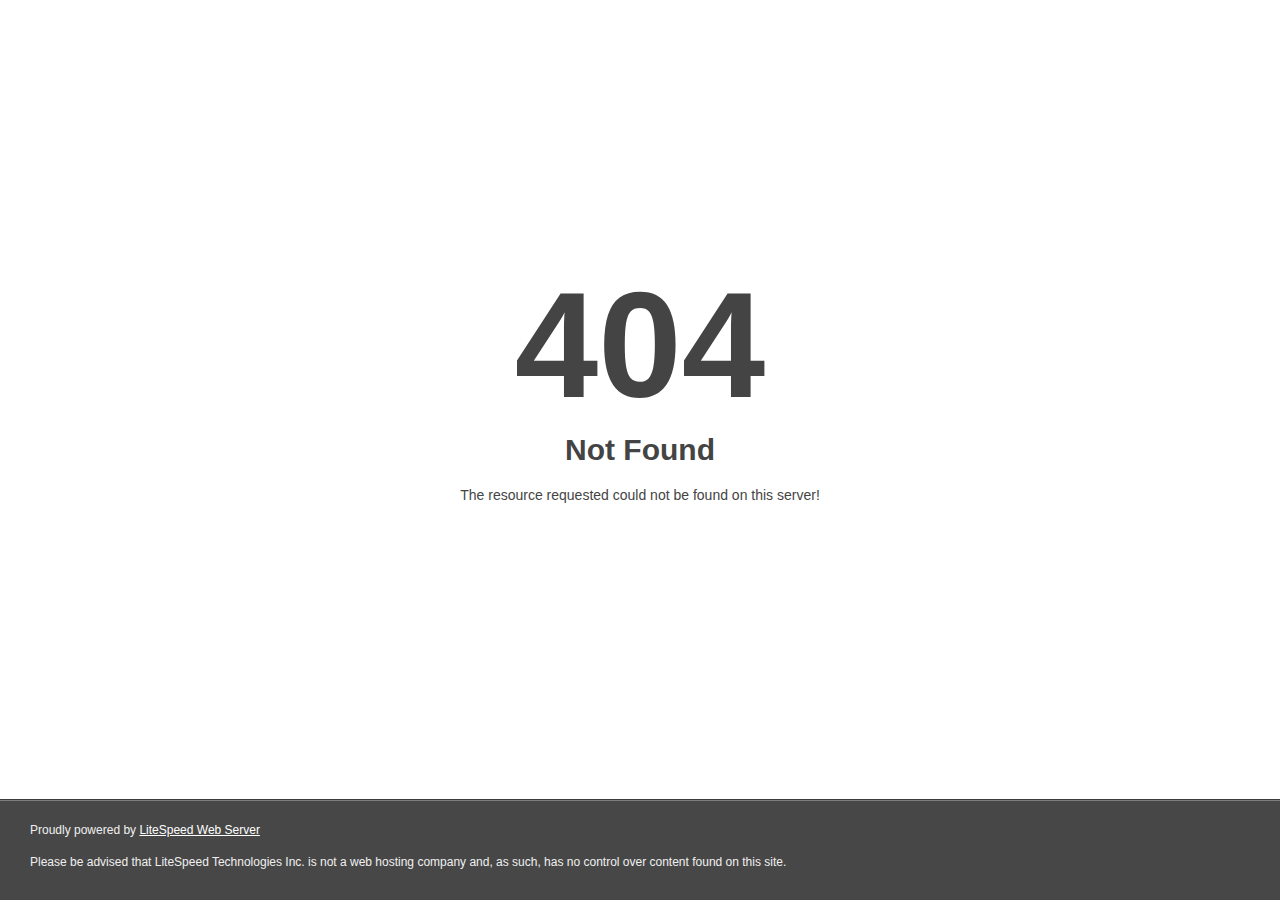
<file: blog-posts/favicon.html>
<!DOCTYPE html>
<html style="height:100%">
<head>
<meta name="viewport" content="width=device-width, initial-scale=1, shrink-to-fit=no" >
<title> 404 Not Found
</title></head>
<body style="color: #444; margin:0;font: normal 14px/20px Arial, Helvetica, sans-serif; height:100%; background-color: #fff;">
<div style="height:auto; min-height:100%; ">     <div style="text-align: center; width:800px; margin-left: -400px; position:absolute; top: 30%; left:50%;">
        <h1 style="margin:0; font-size:150px; line-height:150px; font-weight:bold;">404</h1>
<h2 style="margin-top:20px;font-size: 30px;">Not Found
</h2>
<p>The resource requested could not be found on this server!</p>
</div></div><div style="color:#f0f0f0; font-size:12px;margin:auto;padding:0px 30px 0px 30px;position:relative;clear:both;height:100px;margin-top:-101px;background-color:#474747;border-top: 1px solid rgba(0,0,0,0.15);box-shadow: 0 1px 0 rgba(255, 255, 255, 0.3) inset;">
<br>Proudly powered by  <a style="color:#fff;" href="http://www.litespeedtech.com/error-page">LiteSpeed Web Server</a><p>Please be advised that LiteSpeed Technologies Inc. is not a web hosting company and, as such, has no control over content found on this site.</p></div></body></html>
</file>
